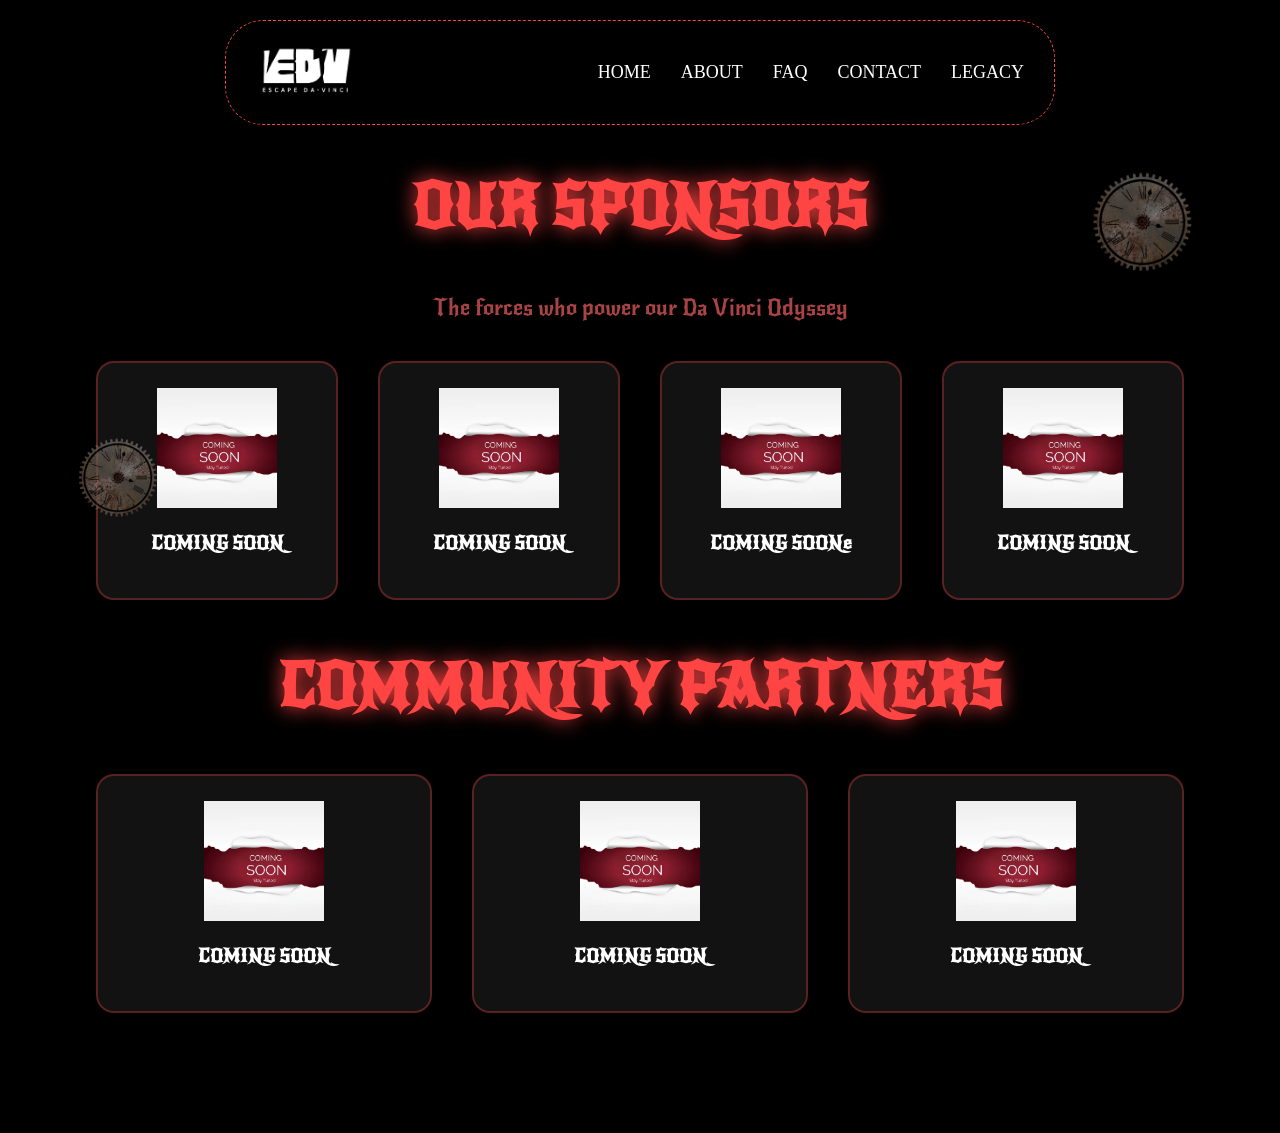
<file: sponsors/sponsors.html>
<!DOCTYPE html>
<html lang="en">
<head>
    <meta charset="UTF-8">
    <meta name="viewport" content="width=device-width, initial-scale=1.0">
    <title>SPONSORS</title>
    <link rel="stylesheet" href="sponsors.css">
    <link href="https://fonts.googleapis.com/css2?family=Special+Elite&amp;family=Space+Mono&amp;display=swap" rel="stylesheet">
     <link href="https://fonts.googleapis.com/css2?family=Cinzel:wght@600&family=Playfair+Display:wght@400;600&display=swap" rel="stylesheet">
    <link rel="stylesheet" href="https://cdnjs.cloudflare.com/ajax/libs/font-awesome/6.5.0/css/all.min.css">
 <!-- New Rocker Font -->
    <link href="https://fonts.googleapis.com/css2?family=New+Rocker&display=swap" rel="stylesheet">
</head>

<body>
<div class="dynamic-island" id="dynamic-island">
            <div class="logo">
            <img src="../loader/logo.png" alt="Escape Da Vinci Logo" />
        </a>
    </div>
        <div class="menu-items">
            <a href="../home/home.html">HOME</a>
            <a href="../about/about.html">ABOUT</a>
            <a href="../faq/faq.html">FAQ</a>
            <a href="../contact/contact.html">CONTACT</a>
             <a href="../legacy/legacy.html">LEGACY</a>
        </div>
    </div>

<!-- Feather Cursor -->
<div class="feather-cursor"></div>

<section class="sponsor-section">

    <!-- Arcane floating symbols -->
    <div class="glyphs"></div>

    <!-- Corners -->
    

    <h1 class="sponsor-heading scroll-reveal">OUR SPONSORS</h1>
    <p class="sponsor-sub scroll-reveal">The forces who power our Da Vinci Odyssey</p>

    <!-- Mechanical Gears -->
    <div class="gear gear1"></div>
    <div class="gear gear2"></div>


    <!-- Sponsors Grid -->
    <div class="sponsor-grid">

        <div class="sponsor-card magic-card">
            <img src="../loader/abc.jpg" alt="">
            <h3>COMING SOON</h3>
        </div>

        <div class="sponsor-card magic-card">
            <img src="../loader/abc.jpg" alt="">
            <h3>COMING SOON</h3>
        </div>

        <div class="sponsor-card magic-card">
            <img src="../loader/abc.jpg" alt="">
            <h3>COMING SOONe</h3>
        </div>

        <div class="sponsor-card magic-card">
            
            <img src="../loader/abc.jpg" alt="">
            <h3>COMING SOON</h3>
        </div>

    </div>

    <h1 class="sponsor-heading partner-title scroll-reveal">COMMUNITY PARTNERS</h1>

    <div class="sponsor-grid">

        <div class="sponsor-card magic-card">
            
            <img src="../loader/abc.jpg" alt="">
            <h3>COMING SOON</h3>
        </div>

        <div class="sponsor-card magic-card">
            
            <img src="../loader/abc.jpg" alt="">
            <h3>COMING SOON</h3>
        </div>

        <div class="sponsor-card magic-card">
            
            <img src="../loader/abc.jpg" alt="">
            <h3>COMING SOON</h3>
        </div>

    </div>

</section>
</body>
</html>
</body>
</html>
</file>
<file: sponsors/sponsors.css>
@import url('https://fonts.googleapis.com/css2?family=Golos+Text:wght@400..900&display=swap');
@import url('https://fonts.googleapis.com/css2?family=New+Rocker&display=swap');
@import url('https://fonts.googleapis.com/css2?family=Share+Tech+Mono&display=swap');
@import url('https://fonts.googleapis.com/css2?family=Special+Elite&display=swap');
@import url('https://fonts.googleapis.com/css2?family=New+Rocker&display=swap');

@font-face {
  font-family: PixelText;
  src: url(https://assets.codepen.io/36869/Grand9KPixel.ttf);
}

/* Simple Matrix Background Effect - Performance Optimized */
.matrix-grid-container {
    position: fixed;
    top: 0;
    left: 0;
    width: 100vw;
    height: 100vh;
    z-index: -10;
    background: 
        linear-gradient(90deg, transparent 98%, rgba(255, 107, 107, 0.3) 100%),
        linear-gradient(rgba(255, 107, 107, 0.3) 1px, transparent 1px);
    background-size: 100px 100px;
    animation: matrix-slide 20s linear infinite;
    pointer-events: none;
    opacity: 0.4;
}

.matrix-grid-container::before {
    content: '';
    position: absolute;
    top: 0;
    left: 0;
    width: 100%;
    height: 100%;
    background: 
        linear-gradient(0deg, transparent 98%, rgba(255, 107, 107, 0.2) 100%),
        linear-gradient(rgba(255, 107, 107, 0.2) 1px, transparent 1px);
    background-size: 50px 50px;
    animation: matrix-slide-reverse 15s linear infinite;
}

.matrix-grid-container::after {
    content: '';
    position: absolute;
    top: 0;
    left: 0;
    width: 100%;
    height: 100%;
    background: radial-gradient(circle at 50% 50%, rgba(255, 107, 107, 0.1) 0%, transparent 70%);
    animation: matrix-pulse 8s ease-in-out infinite;
}

@keyframes matrix-slide {
    0% { transform: translateY(0) translateX(0); }
    100% { transform: translateY(100px) translateX(50px); }
}

@keyframes matrix-slide-reverse {
    0% { transform: translateY(0) translateX(0); }
    100% { transform: translateY(-50px) translateX(-25px); }
}

@keyframes matrix-pulse {
    0%, 100% { opacity: 0.1; }
    50% { opacity: 0.3; }
}

/* VHS/CRT Overlay Effects - Low Opacity */
@import url('https://fonts.googleapis.com/css?family=Press+Start+2P');

/* VHS Body overlay (very subtle) */
body::before {
    cursor: url("https://i.ibb.co/2Wzp8mw/feather-pointer.cur"), auto;
    content: '';
    position: fixed;
    left: 0;
    top: 0;
    right: 0;
    bottom: 0;
    background: radial-gradient(ellipse at center, rgba(0,0,0,0) 0%, rgba(255, 255, 255, 0) 100%);
    z-index: 500;
    mix-blend-mode: overlay;
    pointer-events: none;
    opacity: 1.6; /* Low opacity */
}

/* Noise Effects */
.noise {
    position: fixed;
    top: 0;
    left: 0;
    width: 100vw;
    height: 100vh;
    overflow: hidden;
    z-index: 400;
    opacity: 0.45; /* Much lower opacity */
    pointer-events: none;
}

.noise::before {
    content: '';
    position: absolute;
    top: 0;
    left: 0;
    right: 0;
    bottom: 0;
    background: url('https://ice-creme.de/images/background-noise.png');
    pointer-events: none;
}

.noise-moving {
    opacity: 0.7; /* Low opacity for moving noise */
    z-index: 450;
}

.noise-moving::before {
    will-change: background-position;
    animation: vhs-noise 1s infinite alternate;
}

/* Scanlines */
.scanlines {
    position: fixed;
    left: 0;
    top: 0;
    width: 100vw;
    height: 100vh;
    pointer-events: none;
    z-index: 300;
    opacity: 0.9; /* Low opacity for scanlines */
    will-change: opacity;
    animation: vhs-opacity 3s linear infinite;
}

.scanlines::before {
    content: '';
    position: absolute;
    left: 0;
    top: 0;
    right: 0;
    bottom: 0;
    pointer-events: none;
    background: linear-gradient(to bottom, transparent 50%, rgba(0, 0, 0, 0.3) 51%);
    background-size: 100% 4px;
    will-change: background, background-size;
    animation: vhs-scanlines 0.2s linear infinite;
}

/* VHS Overlay Container */
.vhs-overlay {
    position: fixed;
    top: 0;
    left: 0;
    width: 100vw;
    height: 100vh;
    pointer-events: none;
    z-index: 600;
    opacity: 1.25; /* Overall low opacity for the entire overlay */
}

/* VHS Animations */
@keyframes vhs-noise {
    0%, 100% { background-position: 0 0; }
    10% { background-position: -5% -10%; }
    20% { background-position: -15% 5%; }
    30% { background-position: 7% -25%; }
    40% { background-position: 20% 25%; }
    50% { background-position: -25% 10%; }
    60% { background-position: 15% 5%; }
    70% { background-position: 0 15%; }
    80% { background-position: 25% 35%; }
    90% { background-position: -10% 10%; }
}

@keyframes vhs-opacity {
    0% { opacity: 0.2; }
    20% { opacity: 0.1; }
    35% { opacity: 0.15; }
    50% { opacity: 0.25; }
    60% { opacity: 0.12; }
    80% { opacity: 0.2; }
    100% { opacity: 0.2; }
}

@keyframes vhs-scanlines {
    from {
        background: linear-gradient(to bottom, transparent 50%, rgba(0, 0, 0, 0.3) 51%);
        background-size: 100% 4px;
    }
    to {
        background: linear-gradient(to bottom, rgba(0, 0, 0, 0.3) 50%, transparent 51%);
        background-size: 100% 4px;
    }
}

/* Base Styles */
body {
    margin: 0;
    padding: 0;
    background-color: black;
    color: white;
    font-family: "Golos Text", monospace;
    overflow-x: hidden;
}

/* Container */
.container {
    width: 100vw;
    min-height: 100vh;
}

/* Section */
.section {
    min-height: 100vh;
    display: flex;
    align-items: center;
    justify-content: center;
    padding: 130px 10px 50px;
    transition: padding-top 0.4s cubic-bezier(0.68, -0.55, 0.27, 1.55);
}

.section.padded {
    padding-top: 140px;
}

/* Footer */
.footer {
    position: fixed;
    bottom: 20px;
    right: 20px;
    font-size: 14px;
    color: #aaa;
    font-family: monospace;
    z-index: 100;
}

/* Main Content Centering */
.content {
    max-width: 1200px;
    background: rgba(0, 0, 0, 0.7);
    border: 1px solid #ff4444;
    padding: 40px;
    backdrop-filter: blur(10px);
    text-align: center;
    border-radius: 25px;
    box-shadow: 0 4px 20px rgba(255, 68, 68, 0.2);
    margin: 0 auto;
    display: flex;
    flex-direction: column;
    align-items: center;
}

.content h1 {
    color: #eeedf1;
    font-family: "New Rocker", monospace;
    font-size: clamp(2.5rem, 6vw, 4rem);
    text-align: center;
    margin: 0 0 20px 0;
    font-weight: bold;
}

/* Text Block with Special Effect */
.text-block {
    margin: 20px auto;
    max-width: 800px;
    font-family: "New Rocker", monospace;
    font-weight: 400;
    font-style: normal;
    font-size: clamp(16px, 4vw, 24px);
    text-align: center;
    color: #fff;
    line-height: 1.6;
    contain: layout style; /* Optimize for frequent changes */
    cursor: pointer;
}

.char {
    display: inline-block;
    will-change: transform, color, text-shadow;
    transition: transform 0.2s ease, color 0.2s ease, text-shadow 0.2s ease;
    transform: translateZ(0); /* Force hardware acceleration */
    backface-visibility: hidden; /* Improve rendering performance */
}

/* SPONSORS SECTION STYLES */
@import url('https://fonts.googleapis.com/css2?family=New+Rocker&display=swap');

body {
    background: black;
    color: white;
    margin: 0;
    font-family: "New Rocker";
}

/* Feather cursor */
.feather-cursor {
    position: fixed;
    width: 40px;
    height: 40px;
    

    pointer-events: none;
    z-index: 10000;
}

/* Follow cursor */
body {
    
    cursor: url('https://i.ibb.co/FXkJ3Gh/feather-cursor32.png') 0 0, auto;
}


body:hover .feather-cursor {
    transform: translateY(-2px);
}

/* Position cursor with JS */
body {
    position: relative;
}

/* Section */
.sponsor-section {
    padding: 120px 0;
    position: relative;
}

/* Corners */
.corner {
    position: absolute;
    width: 130px;
    opacity: 0.4;
}

.top-left { top: 20px; left: 20px; }
.top-right { top: 20px; right: 20px; transform: rotate(90deg); }
.bottom-left { bottom: 20px; left: 20px; transform: rotate(270deg); }
.bottom-right { bottom: 20px; right: 20px; transform: rotate(180deg); }

/* Gears */
.gear {
    position: absolute;
    background-size: cover;
    opacity: 0.7;
}

.gear1 {
    width: 150px;
    height: 150px;
    background-image: url("../loader/clock-6982503_1280.png");
    top: 150px;
    right: 60px;
    animation: spin 18s linear infinite;
}

.gear2 {
    width: 120px;
    height: 120px;
    background-image: url("../loader/clock-6982503_1280.png");
    top: 420px;
    left: 60px;
    animation: spin 22s linear infinite reverse;
}

@keyframes spin {
    to { transform: rotate(360deg); }
}

/* Wax Seal */
.wax-seal img {
    width: 160px;
    position: absolute;
    left: 50%;
    transform: translateX(-50%) scale(0.3);
    top: 180px;
    opacity: 0;
    animation: seal 1.3s ease forwards;
}

@keyframes seal {
    0% { opacity: 0; transform: translateX(-50%) scale(0.3); }
    60% { opacity: 1; transform: translateX(-50%) scale(1.1); }
    100% { transform: translateX(-50%) scale(1); }
}

/* Heading */
.sponsor-heading {
    text-align: center;
    font-size: 60px;
    color: #ff4444;
    text-shadow: 0 0 20px #ff4444;
}

/* Subtitle */
.sponsor-sub {
    text-align: center;
    color: #aa4444;
    margin-bottom: 40px;
    font-size: 22px;
}

/* Grid */
.sponsor-grid {
    width: 85%;
    margin: auto;
    display: grid;
    grid-template-columns: repeat(auto-fit, minmax(240px, 1fr));
    gap: 40px;
}

/* Cards */
.sponsor-card {
    background: rgba(255,255,255,0.07);
    border: 2px solid rgba(255, 68, 68, 0.3);
    padding: 25px;
    border-radius: 18px;
    text-align: center;
    transition: 0.4s;
}

.sponsor-card:hover {
    transform: scale(1.07);
    border-color: #ff4444;
    box-shadow: 0 0 20px #ff4444;
}

.sponsor-card img {
    width: 120px;
    height: 120px;
    object-fit: contain;
}

/* Cipher */
.cipher {
    top: 10px;
    right: 15px;
    position: absolute;
    color: #ff4444;
    opacity: 0.5;
}
.dynamic-island {
    position: fixed;
    top: 20px;
    left: 50%;
    transform: translateX(-50%);
    background: rgba(0, 0, 0, 0.2);
    border: 1px dashed #ff4444;
    border-radius: 38px;
    padding: 10px 30px;
    display: flex;
    align-items: center;
    justify-content: space-between;
    width: 60%;
    max-width: 900px;
    z-index: 1000;
    backdrop-filter: blur(10px);
    opacity: 1;
    scale: 1;
    transition: width 0.4s cubic-bezier(0.68, -0.55, 0.27, 1.55),
                padding 0.4s cubic-bezier(0.68, -0.55, 0.27, 1.55),
                top 0.4s cubic-bezier(0.68, -0.55, 0.27, 1.55),
                max-width 0.4s cubic-bezier(0.68, -0.55, 0.27, 1.55),
                opacity 0.4s ease,
                scale 0.4s ease;
}

.dynamic-island.shrunk {
    width: 40%;
    max-width: 600px;
    padding: 10px 20px;
    top: 8px;
    opacity: 0.95;
    scale: 0.6;
}

.logo {
    font-size: 26px;
    font-weight: bold;
    color: #ff4444;
    line-height: 1.1;
    transition: font-size 0.4s ease;
    display: flex;
    align-items: center;
    justify-content: center;
    overflow: hidden;
    max-width: 100px;
    max-height: 80px;
}

.logo img {
    height: 90px;
    width: auto;
    transition: height 0.4s ease;
    object-fit: cover;
    object-position: center;
    padding: 0;
    margin: 1;
    transform: scale(0.5);
}

.dynamic-island.shrunk .logo,.dynamic-island.shrunk .logo .img {
    font-size: 32px;
    margin-top: 10px;
    height: 50px;
}

.menu-items {
    display: flex;
    gap: 30px;
}

.menu-items a {
    color: white;
    text-decoration: none;
    font-size: 18px;
    font-weight: 500;
    font-family: 'PixelText', serif;
    transition: color 0.3s ease, font-size 0.4s ease;
    cursor: pointer;
}

.menu-items a:hover {
    color: #ff4444;
}

.dynamic-island.shrunk .menu-items a {
    font-size: 16px;
}

.section {
    transition: padding-top 0.4s ease;
}

.section.padded {
    padding-top: 100px;
}
.logo {
    color: #ff4444;
    font-weight: bold;
    font-size: 26px;
    margin-bottom: 3px;
    font-family: "Special Elite", monospace;
    z-index: 2;
    transition: font-size 0.4s cubic-bezier(0.68, -0.55, 0.27, 1.55);
    display: flex;
    align-items: center;
    justify-content: center;
    overflow: hidden;
    max-width: 100px;
    max-height: 80px;
    line-height: 1.1;
}

.logo img {
    height: 90px;
    width: auto;
    transition: height 0.4s ease;
    object-fit: cover;
    object-position: center;
    padding: 0;
    margin: 1;
    transform: scale(0.5);
}
/* Custom Scrollbar Styles */
::-webkit-scrollbar {
  width: 9px;
  background: transparent;
}

::-webkit-scrollbar-track {
  background: transparent;
}

::-webkit-scrollbar-thumb {
  background: #ff4444;
  border-radius: 10px;
  transition: background 0.3s;
}

::-webkit-scrollbar-thumb:hover {
  background: rgba(255, 68, 68, 0.7);
}

::-webkit-scrollbar-corner {
  background: transparent;
}

html {
  scrollbar-width: thin;
  scrollbar-color: #ff4444 transparent;
}
/* Web SVG Overlay */
.web-overlay {
    position: fixed;
    top: 20px;
    right: 15px;
    z-index: 1000;
    pointer-events: auto; /* Allow clicking on the overlay */
}

.web-link {
    display: inline-block;
    text-decoration: none;
}

.web-svg-icon {
    width: 60px;
    height: 60px;
    opacity: 0.65;
    filter: brightness(0) invert(1); /* Makes the SVG white */
    transition: opacity 0.3s ease;
    animation: rotate360 4s linear infinite; /* Continuous 360-degree rotation */
    cursor: pointer;
}

/* Keyframes for 360-degree rotation */
@keyframes rotate360 {
    from {
        transform: rotate(0deg);
    }
    to {
        transform: rotate(360deg);
    }
}

/* Optional: Show overlay on hover */
.web-overlay:hover .web-svg-icon,
.web-link:hover .web-svg-icon {
    opacity: 0.9;
}
/* END OF sponsers/sponsers.css */
</file>
